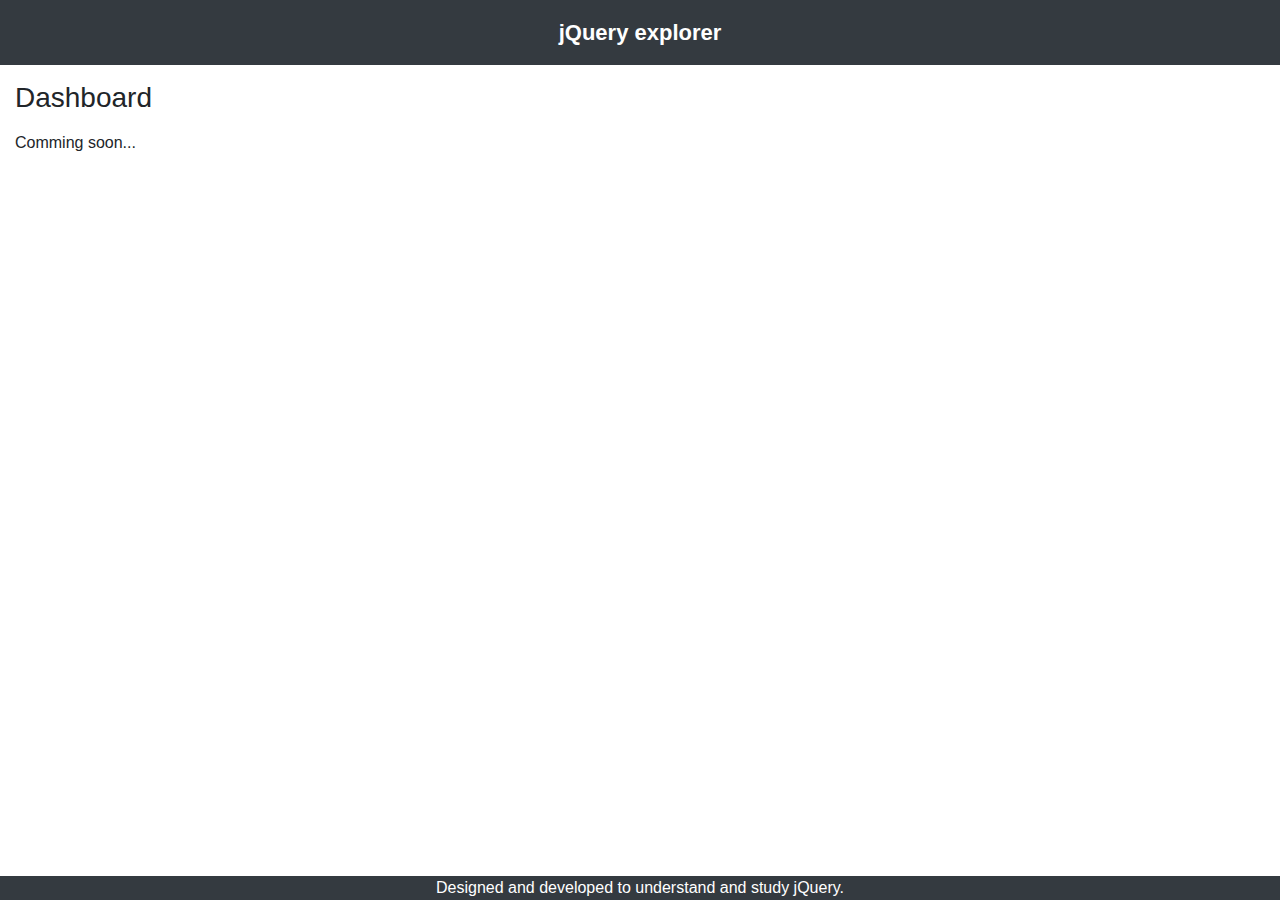
<file: pages/home.html>
<!DOCTYPE html>
<html lang="en">

<head>
    <meta charset="UTF-8">
    <meta name="viewport" content="width=device-width, initial-scale=1.0">
    <meta http-equiv="X-UA-Compatible" content="ie=edge">
    <title>jQuery explorer</title>
    <link rel="stylesheet" href="https://maxcdn.bootstrapcdn.com/bootstrap/4.0.0/css/bootstrap.min.css"
        integrity="sha384-Gn5384xqQ1aoWXA+058RXPxPg6fy4IWvTNh0E263XmFcJlSAwiGgFAW/dAiS6JXm" crossorigin="anonymous">
    <link rel="stylesheet" href="../styles.css">
</head>

<body>
    <header id="header"></header>
    <div class="container-fluid">
        <div class="mt-3">
                <h3>Dashboard</h3>
                <div class="mt-3">Comming soon...</div>
        </div>
    </div>

    <footer class="fixed-bottom bg-dark text-white text-center">
        Designed and developed to understand and study jQuery.
    </footer>

    <script src="https://ajax.googleapis.com/ajax/libs/jquery/3.4.1/jquery.min.js"></script>
    <script src="https://cdnjs.cloudflare.com/ajax/libs/popper.js/1.12.9/umd/popper.min.js"
        integrity="sha384-ApNbgh9B+Y1QKtv3Rn7W3mgPxhU9K/ScQsAP7hUibX39j7fakFPskvXusvfa0b4Q"
        crossorigin="anonymous"></script>
    <script src="https://maxcdn.bootstrapcdn.com/bootstrap/4.0.0/js/bootstrap.min.js"
        integrity="sha384-JZR6Spejh4U02d8jOt6vLEHfe/JQGiRRSQQxSfFWpi1MquVdAyjUar5+76PVCmYl"
        crossorigin="anonymous"></script>
    <script src="../app.js"></script>
    <script src="../scripts/home.js"></script>
</body>

</html>
</file>
<file: styles.css>
nav{
    background-color: #3f51b5;
}

.header{
    text-align: center;
    font-weight: 600;
    font-size: 22px;
}

.btn{
    min-width: 85px;
}
</file>
